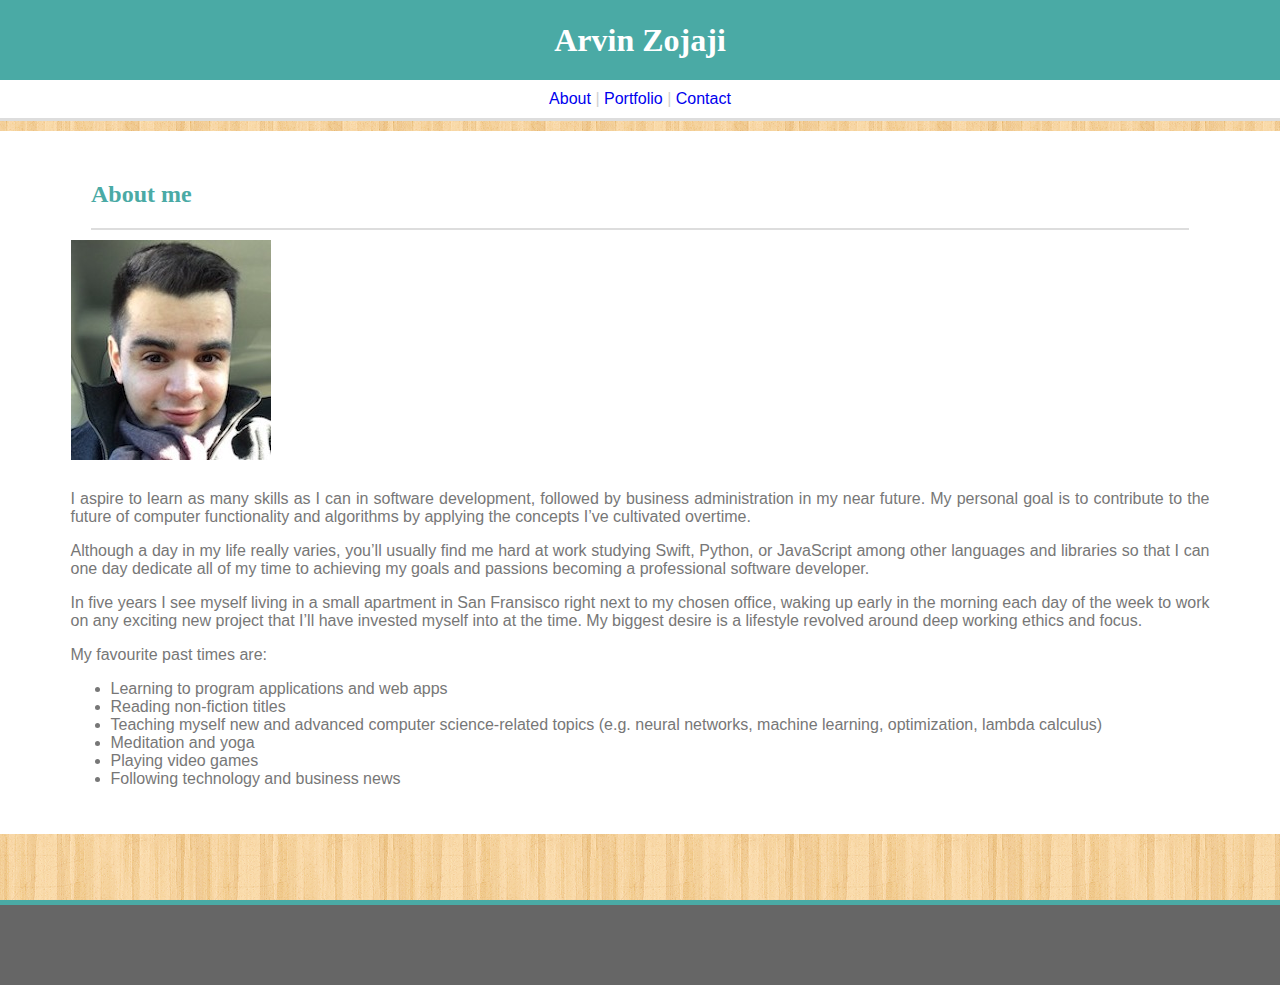
<file: index.html>
<!DOCTYPE html>
<html lang="en">

<head>
    <meta charset="UTF-8">
    <meta name="viewport" content="width=device-width, initial-scale=1, shrink-to-fit=no">
    <link rel="stylesheet" href="https://stackpath.bootstrapcdn.com/bootstrap/4.1.1/css/bootstrap.min.css" integrity="sha384-WskhaSGFgHYWDcbwN70/dfYBj47jz9qbsMId/iRN3ewGhXQFZCSftd1LZCfmhktB"
        crossorigin="anonymous">
    <link rel="stylesheet" type="text/css" href="assets/css/style.css">
    <title>Arvin's Bootstrap Portfolio</title>
</head>

<body>
    <div id="masterContainer" class="container-fluid">
        <!-- Having a master container allows the mainBody div to fit the width of the viewport at the 'sm' breakpoint -->
        <div class="row">
            <div id="headerArea" class="col-sm-12">
                <!-- using boostrap, the header takes up the full width of the screen -->
                <div id="headerContentWrapper" class="row">
                    <div id="myName" class="col-12 col-sm-2 ml-md-auto">
                        <h1>Arvin Zojaji</h1>
                    </div>
                    <div id="navContainer" class="col-sm-6">
                        <nav class="navbar" id="navigation">
                            <a href="index.html">About </a>
                            <span class="pipeSigns">| </span>
                            <!-- The pipe signs are given spans with the same class in order to give them a lighter color in CSS -->
                            <a href="portfolio.html">Portfolio </a>
                            <span class="pipeSigns">| </span>
                            <a href="contact.html">Contact</a>
                        </nav>
                    </div>
                </div>
            </div>
        </div>

        <div id="mainBodyContainer" class="container-fluid">
            <div id="mainBodyRow" class="row">
                <!-- mainBodyContainer and mainBodyRow were added to always keep the mainBody 2/3 the full width of the viewport when it is larger than the sm breakpoint -->
                <div id="mainBody" class="container col-sm-8">
                    <div id="mainBodyTitle">
                        <h2>About me</h2>
                    </div>
                    <div id="mainBodyContent" class="container">
                        <img src="assets/images/croppedSelfie.png" class="float-sm-left" alt="Arvin's Selfie" id="profilePhoto">
                        <article id="aboutMeText">
                            <p> I aspire to learn as many skills as I can in software development, followed by business administration
                                in my near future. My personal goal is to contribute to the future of computer functionality
                                and algorithms by applying the concepts I’ve cultivated overtime.
                            </p>
                            <p> Although a day in my life really varies, you’ll usually find me hard at work studying Swift,
                                Python, or JavaScript among other languages and libraries so that I can one day dedicate
                                all of my time to achieving my goals and passions becoming a professional software developer.
                            </p>
                            <p> In five years I see myself living in a small apartment in San Fransisco right next to my chosen
                                office, waking up early in the morning each day of the week to work on any exciting new project
                                that I’ll have invested myself into at the time. My biggest desire is a lifestyle revolved
                                around deep working ethics and focus.
                            </p>
                            My favourite past times are:
                            <ul>
                                <li>Learning to program applications and web apps</li>
                                <li>Reading non-fiction titles</li>
                                <li>Teaching myself new and advanced computer science-related topics (e.g. neural networks, machine
                                    learning, optimization, lambda calculus)
                                </li>
                                <li>Meditation and yoga</li>
                                <li>Playing video games</li>
                                <li>Following technology and business news</li>
                            </ul>
                        </article>
                    </div>
                </div>
            </div>
        </div>
    </div>
    <div id="footerArea" class="footer fixed-bottom"></div>
    <!-- This bootstrap class allows for a sticky footer -->
</body>

</html>
</file>
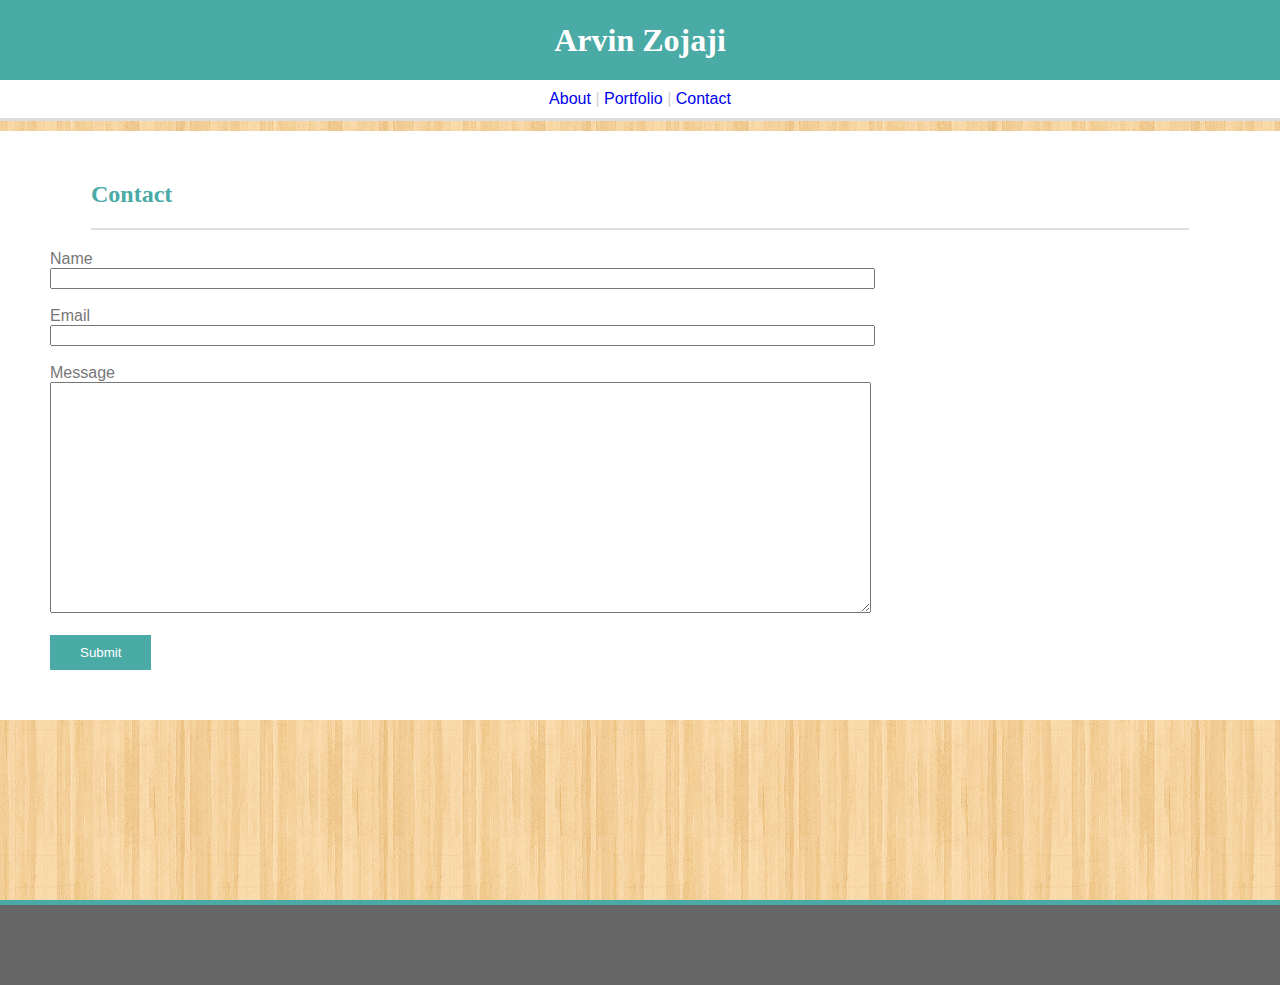
<file: contact.html>
<!DOCTYPE html>
<html lang="en">

<head>
    <meta charset="UTF-8">
    <meta name="viewport" content="width=device-width, initial-scale=1, shrink-to-fit=no">
    <link rel="stylesheet" href="https://stackpath.bootstrapcdn.com/bootstrap/4.1.1/css/bootstrap.min.css" integrity="sha384-WskhaSGFgHYWDcbwN70/dfYBj47jz9qbsMId/iRN3ewGhXQFZCSftd1LZCfmhktB"
        crossorigin="anonymous">
    <link rel="stylesheet" type="text/css" href="assets/css/style.css">
    <title>Arvin's Bootstrap Portfolio</title>
</head>

<body>
    <div id="masterContainer" class="container-fluid">
        <!-- Having a master container allows the mainBody div to fit the width of the viewport at the 'sm' breakpoint-->
        <div class="row">
            <div id="headerArea" class="col-sm-12">
                <div id="headerContentWrapper" class="row">
                    <div id="myName" class="col-12 col-sm-2 ml-md-auto">
                        <h1>Arvin Zojaji</h1>
                    </div>
                    <div id="navContainer" class="col-sm-6">
                        <nav class="navbar" id="navigation">
                            <a href="index.html">About </a>
                            <span class="pipeSigns">| </span>
                            <!-- The pipe signs are given spans with the same class in order to give them a lighter color in CSS -->
                            <a href="portfolio.html">Portfolio </a>
                            <span class="pipeSigns">| </span>
                            <a href="contact.html">Contact</a>
                        </nav>
                    </div>
                </div>
            </div>
        </div>

        <div id="mainBodyContainer" class="container-fluid">
            <div id="mainBodyRow" class="row">
                <div id="mainBody" class="container col-sm-8">
                    <div id="mainBodyTitle">
                        <h2>Contact</h2>
                    </div>
                    <div id="contactForm">
                        <form>
                            Name
                            <br>
                            <!-- the following text fields have the bootstrap container class so that they are responsive to the viewport -->
                            <input type="text" name="name" size="100" class="container">
                            <br>
                            <br>Email
                            <br>
                            <input type="text" name="email" size="100" class="container">
                            <br>
                            <br>Message
                            <br>
                            <textarea name="message" cols="100" rows="15" class="container"></textarea>
                            <br>
                            <br>
                            <input id="submitButton" type="submit" value="Submit">
                        </form>
                    </div>
                </div>
            </div>
        </div>
    </div>
    <div id="footerArea" class="footer fixed-bottom"></div>
    <!-- This bootstrap class allows for a sticky footer -->
</body>

</html>
</file>
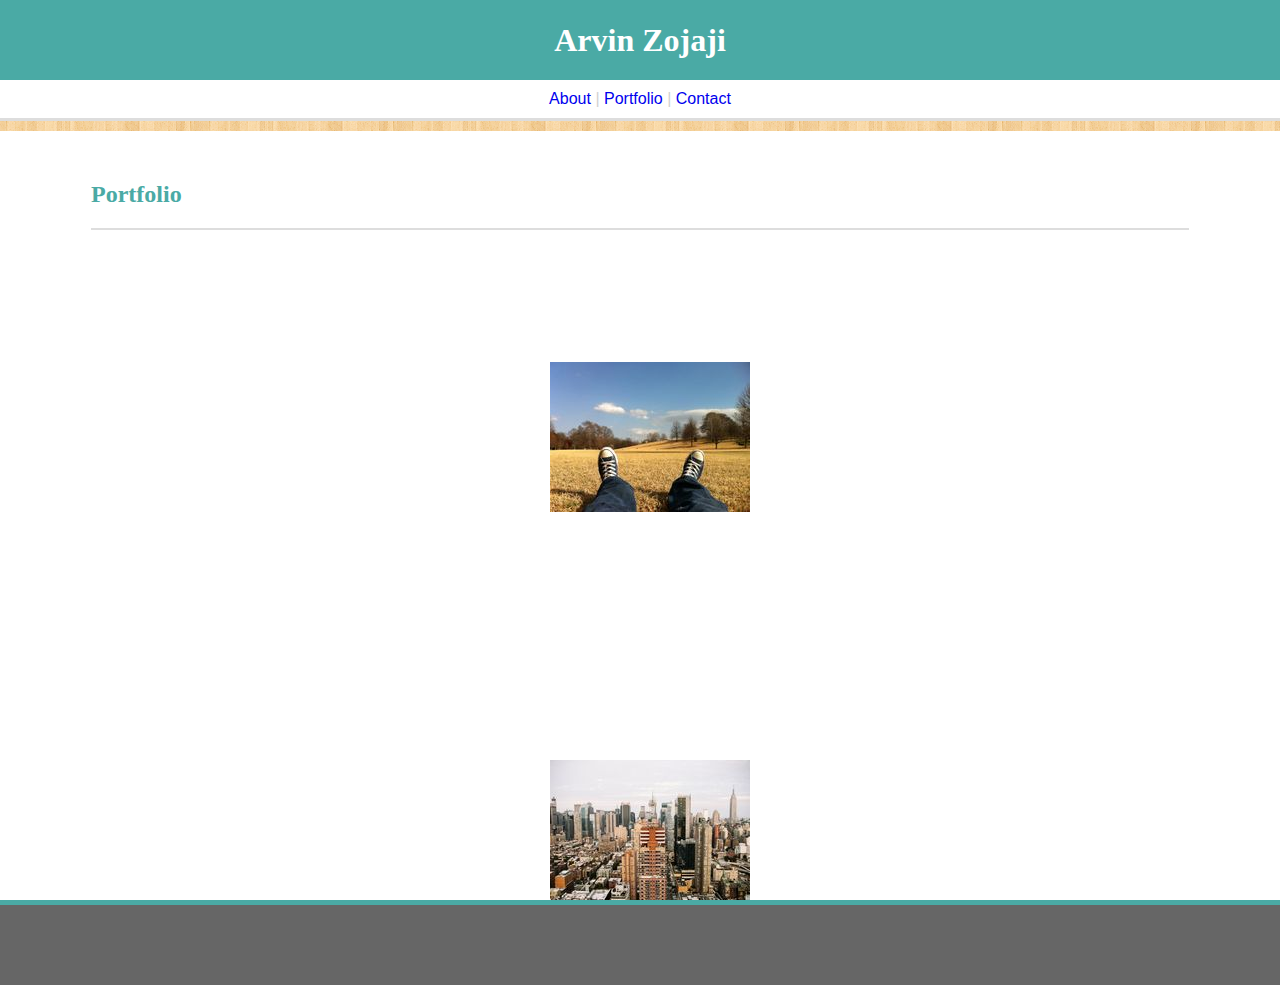
<file: portfolio.html>
<!DOCTYPE html>
<html lang="en">

<head>
    <meta charset="UTF-8">
    <meta name="viewport" content="width=device-width, initial-scale=1, shrink-to-fit=no">
    <link rel="stylesheet" href="https://stackpath.bootstrapcdn.com/bootstrap/4.1.1/css/bootstrap.min.css" integrity="sha384-WskhaSGFgHYWDcbwN70/dfYBj47jz9qbsMId/iRN3ewGhXQFZCSftd1LZCfmhktB"
        crossorigin="anonymous">
    <link rel="stylesheet" type="text/css" href="assets/css/style.css">
    <title>Arvin's Bootstrap Portfolio</title>
</head>

<body>
    <div id="masterContainer" class="container-fluid">
        <!-- Having a master container allows the mainBody div to fit the width of the viewport at the 'sm' breakpoint-->
        <div class="row">
            <div id="headerArea" class="col-sm-12">
                <div id="headerContentWrapper" class="row">
                    <div id="myName" class="col-12 col-sm-2 ml-md-auto">
                        <h1>Arvin Zojaji</h1>
                    </div>
                    <div id="navContainer" class="col-sm-6">
                        <nav class="navbar" id="navigation">
                            <a href="index.html">About </a>
                            <span class="pipeSigns">| </span>
                            <!-- The pipe signs are given spans with the same class in order to give them a lighter color in CSS -->
                            <a href="portfolio.html">Portfolio </a>
                            <span class="pipeSigns">| </span>
                            <a href="contact.html">Contact</a>
                        </nav>
                    </div>
                </div>
            </div>
        </div>

        <div id="mainBodyContainer" class="container-fluid">
            <div id="mainBodyRow" class="row">
                <div id="mainBody" class="container">
                    <div id="mainBodyTitle">
                        <h2>Portfolio</h2>
                    </div>
                    <!-- Bootstrap rows and columns are used to neatly organize each portfolio element -->
                    <div id="portfolioTable" class="container">
                        <div class="portfolioRow row">
                            <div class="imageWrapper col-sm-6">
                                <div class="imageContainer">
                                    <div class="imageBanner">Hangman</div>
                                    <img src="assets/images/150.png" class="img-responsive" alt="firstPlaceholder">
                                </div>
                            </div>
                            <div class="imageWrapper col-sm-6">
                                <div class="imageContainer container">
                                    <div class="imageBanner">RPG Game</div>
                                    <img src="assets/images/150-2.png" class="img-responsive" alt="secondPlaceholder">
                                </div>
                            </div>
                        </div>
                        <div class="portfolioRow row">
                            <div class="imageWrapper col-sm-6">
                                <div class="imageContainer container">
                                    <div class="imageBanner">Trivia Game</div>
                                    <img src="assets/images/150-3.png" class="img-responsive" alt="thirdPlaceholder">
                                </div>
                            </div>
                            <div class="imageWrapper col-sm-6">
                                <div class="imageContainer container">
                                    <div class="imageBanner">Rutgers Info Widget</div>
                                    <img src="assets/images/150-4.png" class="img-responsive" alt="fourthPlaceholder">
                                </div>
                            </div>
                        </div>
                        <div class="portfolioRow row">
                            <div class="imageWrapper col-sm-6">
                                <div class="imageContainer container">
                                    <div class="imageBanner">Rock Paper Scissors</div>
                                    <img src="assets/images/150-5.png" class="img-responsive" alt="fifthPlaceholder">
                                </div>
                            </div>
                            <div class="col-sm-6"></div>
                            <!-- an empty column offsets the first column to the side and allows for easy editing -->
                        </div>
                    </div>
                </div>
            </div>
        </div>
    </div>
    <div id="footerArea" class="footer fixed-bottom"></div>

</body>

</html>
</file>
<file: assets/css/style.css>
body {
    background-image:url('../images/wood_pattern.png');
    background-repeat: repeat;
    font-family: 'Arial', 'Helvetica Neue', Helvetica, sans-serif;
    color: #777777;
    margin: 0;
}

#masterContainer {
    padding: 0;
    padding-bottom: 80px;
    /* padding-bottom to always fit footer area without modifying the actual size of the container */
    height: 100vh;
    overflow-x: hidden;
}

#headerArea {
    background-color: #ffffff;
    border-bottom: 3px solid #dddddd;
    position: relative;
    width: 100%;
    z-index: 1;
    margin: 0;
    margin-bottom: 10px;
    height: 100%;
}

#headerContentWrapper {
    height: 100%;
}

#myName {
    height: 100%;
    text-align: center;
    background-color: #4aaaa5;
    z-index: 2;
}

h1 {
    background-color: #4aaaa5;
    color: #ffffff;
    margin: auto;
    height: 100%;
    width: 250px;
    line-height: 2.5;
}

#navigation {
    display: inline-block;
    padding: 10px;
}

#navContainer {
    background-color: #ffffff;
    overflow: hidden;
    margin: auto;
    text-align: center;
}

.pipeSigns {
    color: #d1d1d1;
}

a:link {
    text-decoration: none;
    /* Removal of underline on the three links */
}

a:visited {
    color: #777777;
    /* Removal of purple color when a link was visited, matching the regular color */
}

a:hover{
    color: #4aaaa5;
    /* Matching color change when a link is hovered over */
}

h1, h2 {
    font-family: 'Georgia', Times, "Times New Roman", serif;
}

#mainBody {
    margin-bottom: 10px;
    position: relative;
    background-color: #ffffff;
    padding: 30px;
}

#mainBodyTitle {
    margin: 0 auto;
    width: 90%;
    color: #4aaaa5;
    position: relative;
    border-bottom: 2px solid #dddddd;
}

#mainBodyContent {
    margin: 0 auto;
    width: 95%;
    position: relative;
    text-align: justify;
}

#mainBodyContainer {
    padding: 0;
}

#profilePhoto {
    margin: 10px;
}

#aboutMeText {
    margin: 10px;
}

input[type=submit] {
    border: 0;
    padding: 10px 30px;
    background: #4aaaa5;
    color: #ffffff;
    transition: background-color 0.5s ease;
    /* gradual transition in color when the submit button is hovered over */
}

input[type=submit]:hover{
    background-color: #008B8B;
    /* the button becomes a darker shade of teal when the user hovers their mouse */
}

#portfolioTable {
    margin: 10px;
    width: 100%;
}

.imageContainer {
    display: inline-block;
    text-align: center;
    float: none;
    padding: 0;
    left: 5%;
    margin: 10%;
    width: auto;
    /* made a div for each box to contain the image and its corresponding banner */
}

.imageWrapper {
    padding: 0;
    text-align: center;
}

.imageBanner {
    display: inline-block;
    float: none;
    position: absolute;
    top: 60%;
    /* these attributes put the banner over the image container with 60% space from the top */
    z-index: 2;
    background-color: #4aaaa5;
    font-family: 'Georgia', Times, "Times New Roman", serif;
    color: #ffffff;
    padding: 0px;
    width: 200px;
    height: 15%;
    text-align: center;
    line-height: 1.8;
    transition: background-color 0.5s ease;
    /* like the submit button from contact.html, the banner's color gradually changes on hover */
}

.imageBanner:hover {
    background-color: #008B8B;
    /* darker shade of teal on hover */
}

#contactForm {
    margin: 0 auto;
    padding: 20px;
    position: relative;
}

#footerArea {
    background-color: #666666;
    position: relative;
    margin-top: -80px;
    height: 80px;
    border-top: 5px solid #4aaaa5;
    z-index: 2;
    bottom: 0;
}
</file>
